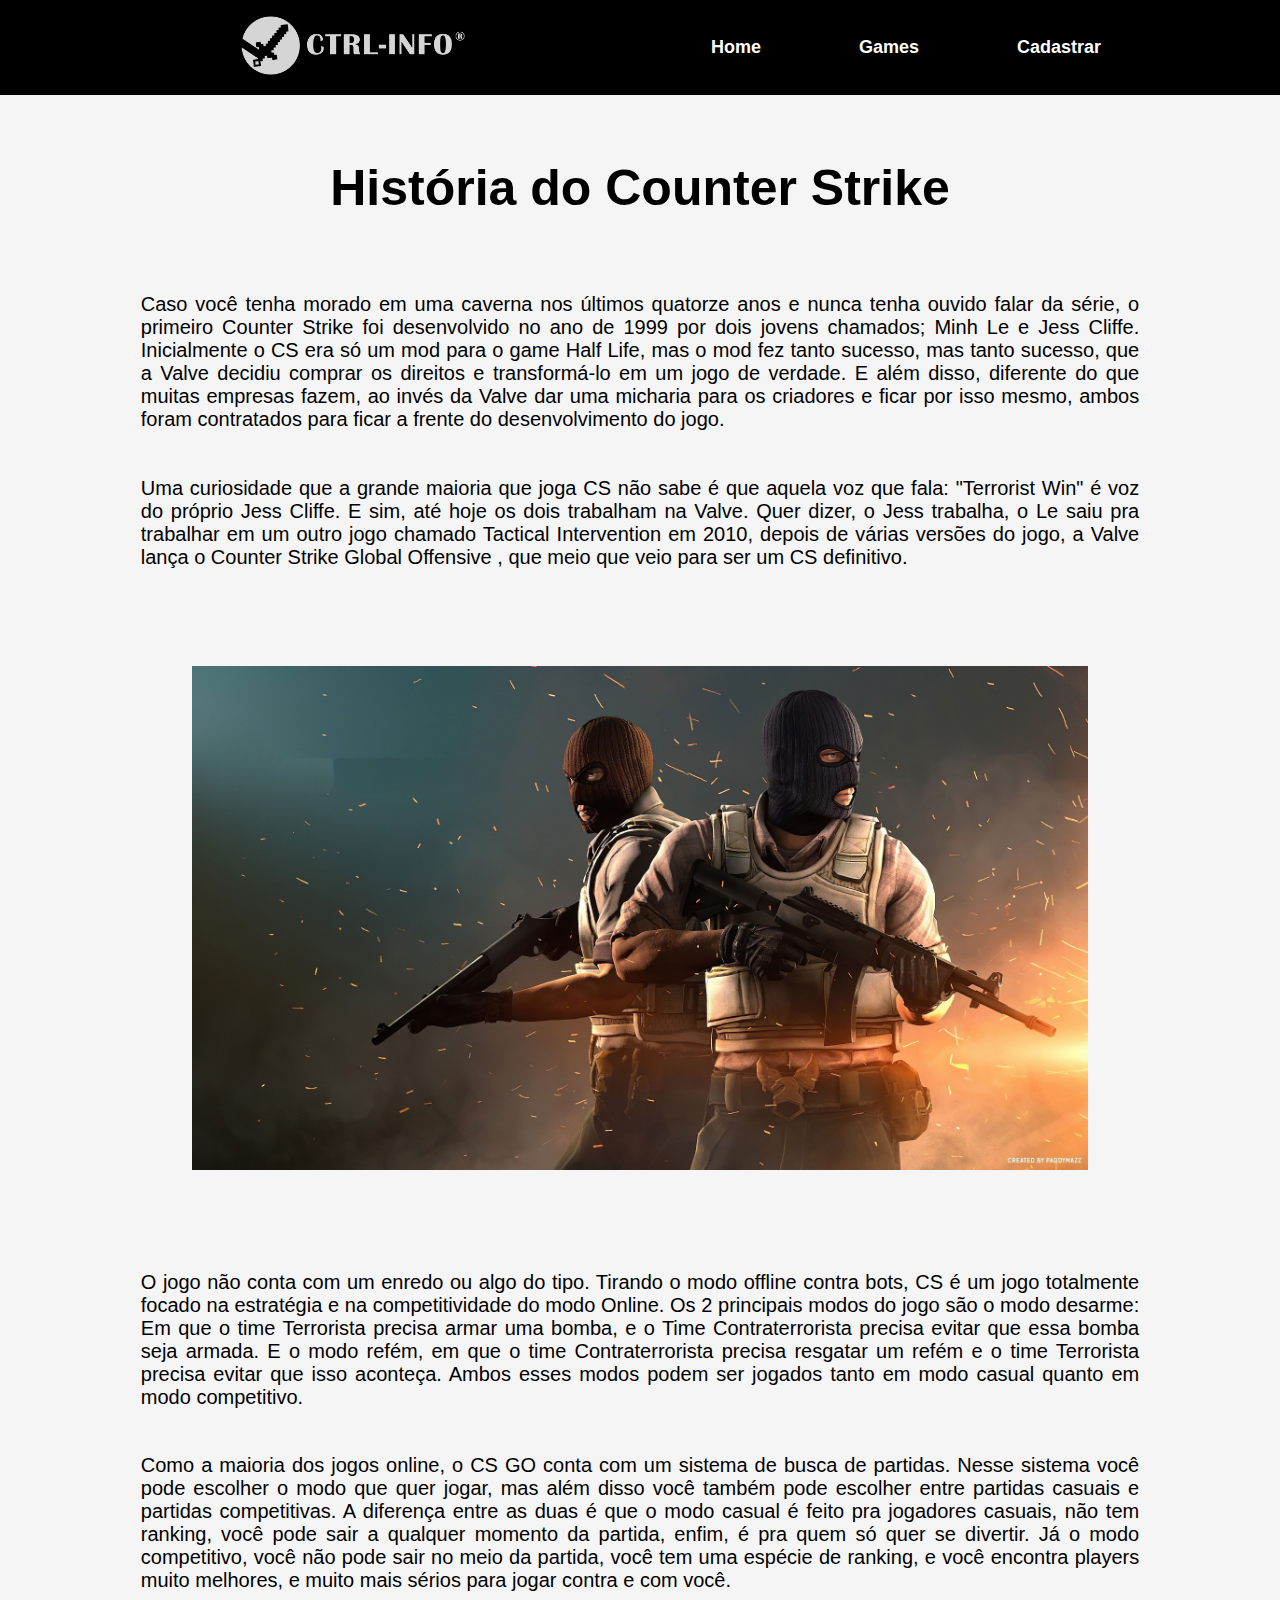
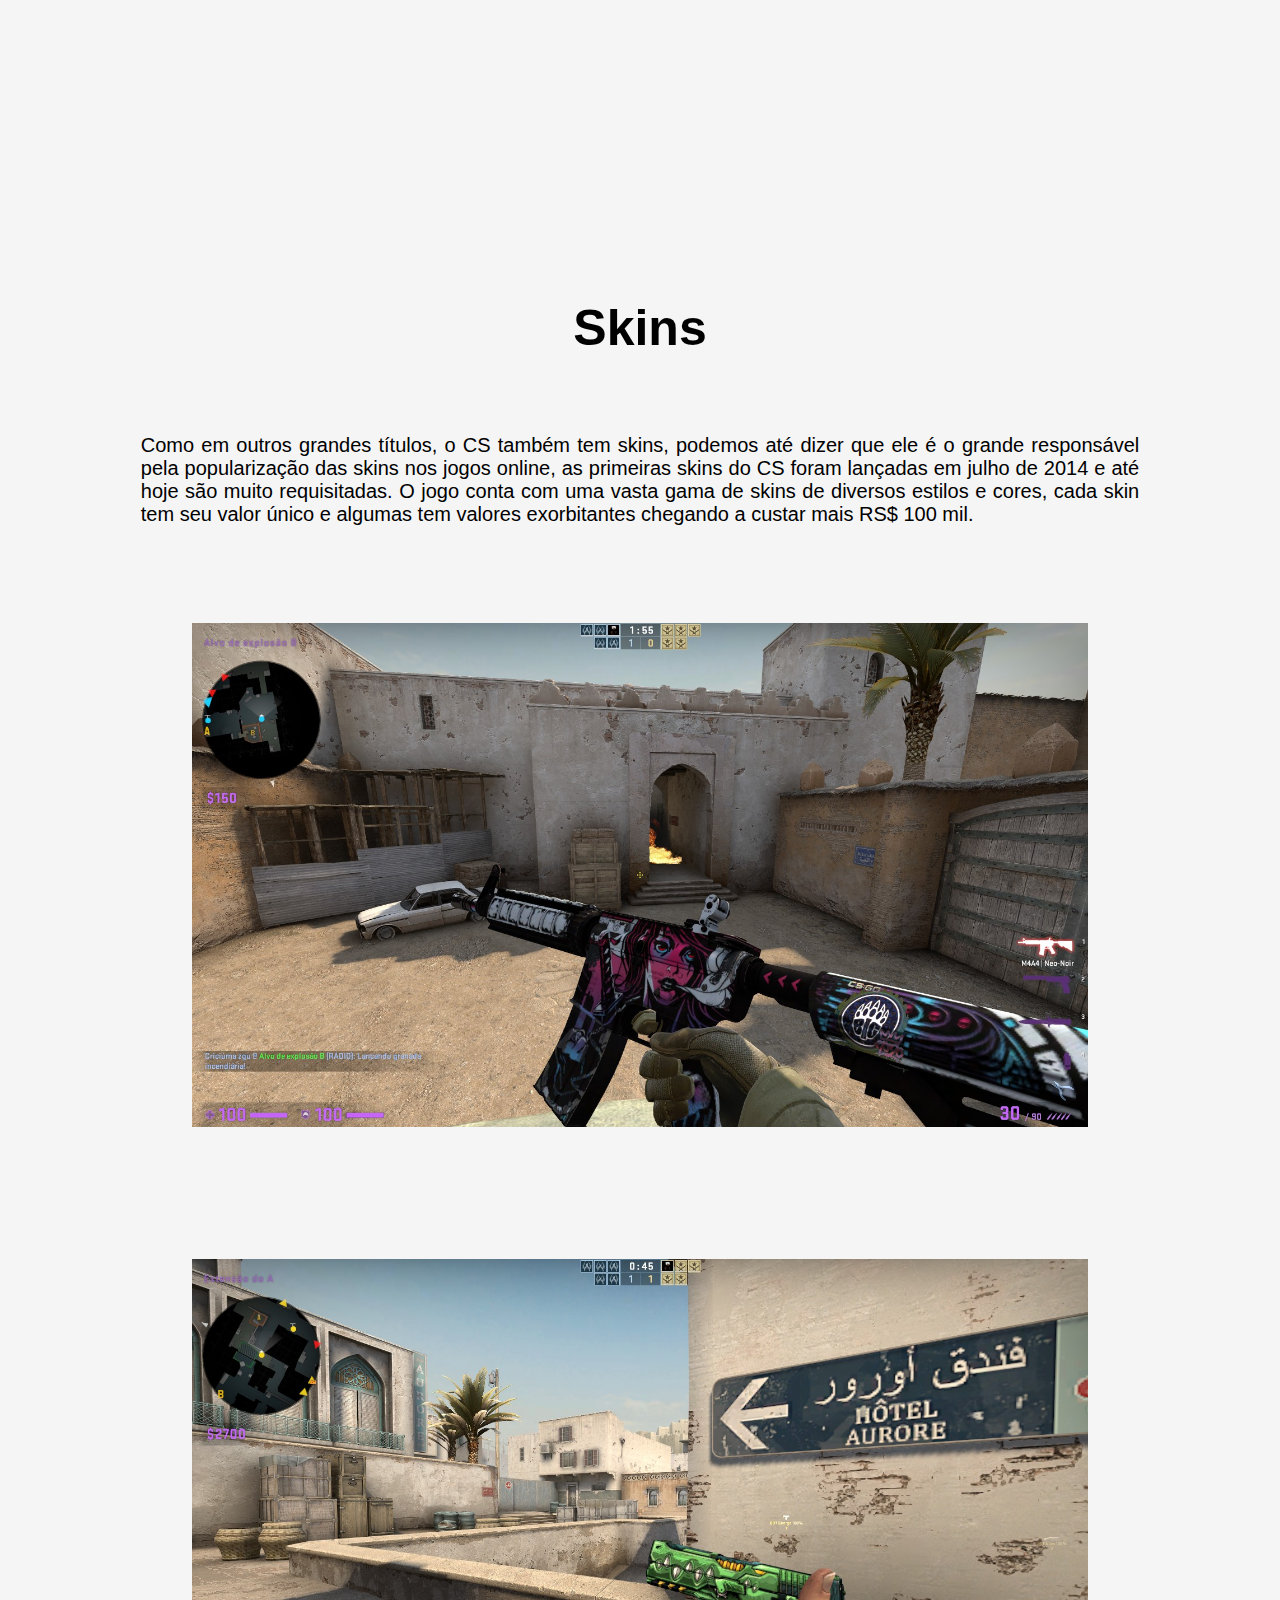
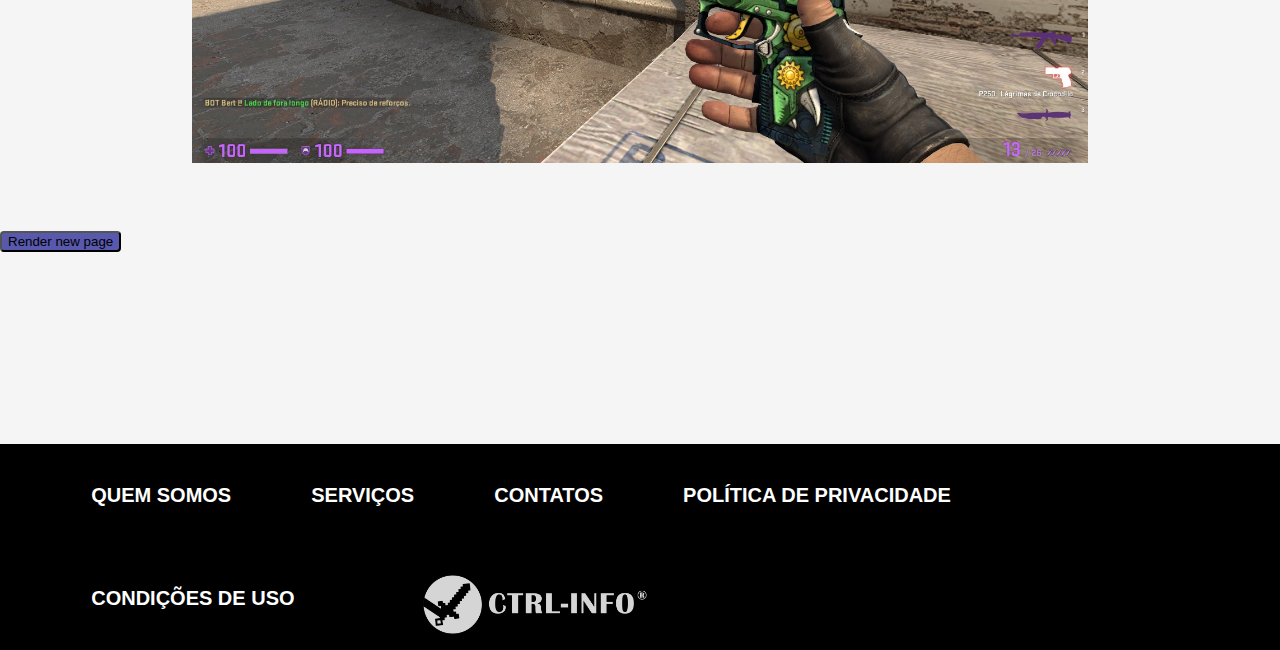
<file: Index.html>
<!DOCTYPE html>
<html lang="pt-br">

<head>
    <meta charset="UTF-8">
    <meta http-equiv="X-UA-Compatible" content="IE=edge">
    <meta name="viewport" content="width=device-width, initial-scale=1.0">
    <title>Ctrl-Info-Home</title>
    <link href="style.css" rel="stylesheet" type="text/css" />
    <link rel="icon" href="img/13.png">
</head>

<header>
    <section class="hheader">

        <section>
            <img src="img/logo-ctrl-extenso-branco.png" class="img_logo">
        </section>

        <section class="teste">
            <nav class="navegacao">
                <a class="page1" href="Index.html">Home</a>
                <a class="page3" href="page3.html" target="_blank">Games</a>
                <a class="page2" href="page2.html" target="_blank">Cadastrar</a>
            </nav>
        </section>
    </section>
</header>

<body>
    <section class="tudo">
        <main>
            <h2 class="titulo2">História do Counter Strike</h2>
            <article>
                <p class="tela1p1">Caso você tenha morado em uma caverna nos últimos quatorze anos e nunca tenha ouvido
                    falar da série, o
                    primeiro Counter Strike foi desenvolvido no ano de 1999 por dois jovens chamados; Minh Le e Jess
                    Cliffe.
                    Inicialmente o CS era só um mod para o game Half Life, mas o mod fez tanto sucesso, mas tanto
                    sucesso, que a Valve decidiu comprar os direitos e transformá-lo em um jogo de verdade. E além
                    disso, diferente do que muitas empresas fazem, ao invés da Valve dar uma micharia para os criadores
                    e
                    ficar por isso mesmo, ambos foram contratados para ficar a frente do desenvolvimento do jogo.</p>

                <p class="tela1p2">Uma curiosidade que a grande maioria que joga CS não sabe é que aquela voz que
                    fala: "Terrorist
                    Win" é voz do próprio Jess Cliffe.
                    E sim, até hoje os dois trabalham na Valve. Quer dizer, o Jess trabalha, o Le saiu pra trabalhar em
                    um outro jogo chamado Tactical Intervention
                    em 2010, depois de várias versões do jogo, a Valve lança o Counter Strike Global Offensive , que
                    meio que veio para ser um CS definitivo.</p>

                <img src="img/cs..jpg" class="tela1img1" alt="Banner CS-GO">

                <p class="tela1p2">O jogo não conta com um enredo ou algo do tipo.
                    Tirando o modo offline contra bots, CS é um jogo totalmente focado na estratégia e na
                    competitividade do modo Online.
                    Os 2 principais modos do jogo são o modo desarme: Em que o time Terrorista precisa armar uma bomba,
                    e o Time Contraterrorista precisa evitar que essa bomba seja armada. E o modo refém, em que o time
                    Contraterrorista precisa resgatar um refém e o time Terrorista precisa evitar que isso aconteça.
                    Ambos esses modos podem ser jogados tanto em modo casual quanto em modo competitivo.

                <p class="tela1p2">Como a maioria dos jogos online, o CS GO conta com um sistema de busca de partidas.
                    Nesse sistema
                    você pode escolher o modo que quer jogar, mas além disso você também pode escolher entre partidas
                    casuais e partidas competitivas.
                    A diferença entre as duas é que o modo casual é feito pra jogadores casuais, não tem ranking, você
                    pode sair a qualquer momento da partida, enfim, é pra quem só quer se divertir.
                    Já o modo competitivo, você não pode sair no meio da partida, você tem uma espécie de ranking, e
                    você
                    encontra players muito melhores, e muito mais sérios para jogar contra e com você.</p>

            </article>

            <article>
                <h3 class="titulo3">Skins</h3>
                <p class="tela1p1"> Como em outros grandes títulos, o CS também tem skins, podemos até dizer que ele é o
                    grande responsável pela popularização das skins nos jogos online, as primeiras skins do CS foram
                    lançadas em julho de 2014 e até hoje são muito requisitadas.
                    O jogo conta com uma vasta gama de skins de diversos
                    estilos e cores, cada skin tem seu valor único e algumas tem valores exorbitantes chegando a custar
                    mais RS$ 100 mil.
                </p>

                <img src="img/m4a4.jpg" class="tela1img1" alt="Skin CS-GO">
                <img src="img/p250.jpg" class="tela1img1" alt="Skin CS-GO">

                <button id="btn" onclick="load()">Render new page</button>

            </article>

        </main>

        <footer class="fFootter">
            <section class="espacoFooter">
                <section class="row-footer">
                    <section class="cFooter">
                        <h4>QUEM SOMOS</h4>
                    </section>

                    <section class="cFooter">
                        <h4>SERVIÇOS</h4>
                    </section>

                    <section class="cFooter">
                        <h4>CONTATOS</h4>
                    </section>

                    <section class="cFooter">
                        <h4>POLÍTICA DE PRIVACIDADE</h4>
                    </section>

                    <section class="cFooter">
                        <h4>CONDIÇÕES DE USO</h4>
                    </section>

                    <section class="cFooter">
                        <img src="img/logo-ctrl-extenso-branco.png" class="img_logo2">
                    </section>

                </section>

            </section>

        </footer>
    </section>
</body>
        <script src="script.js"></script>
</html>
</file>
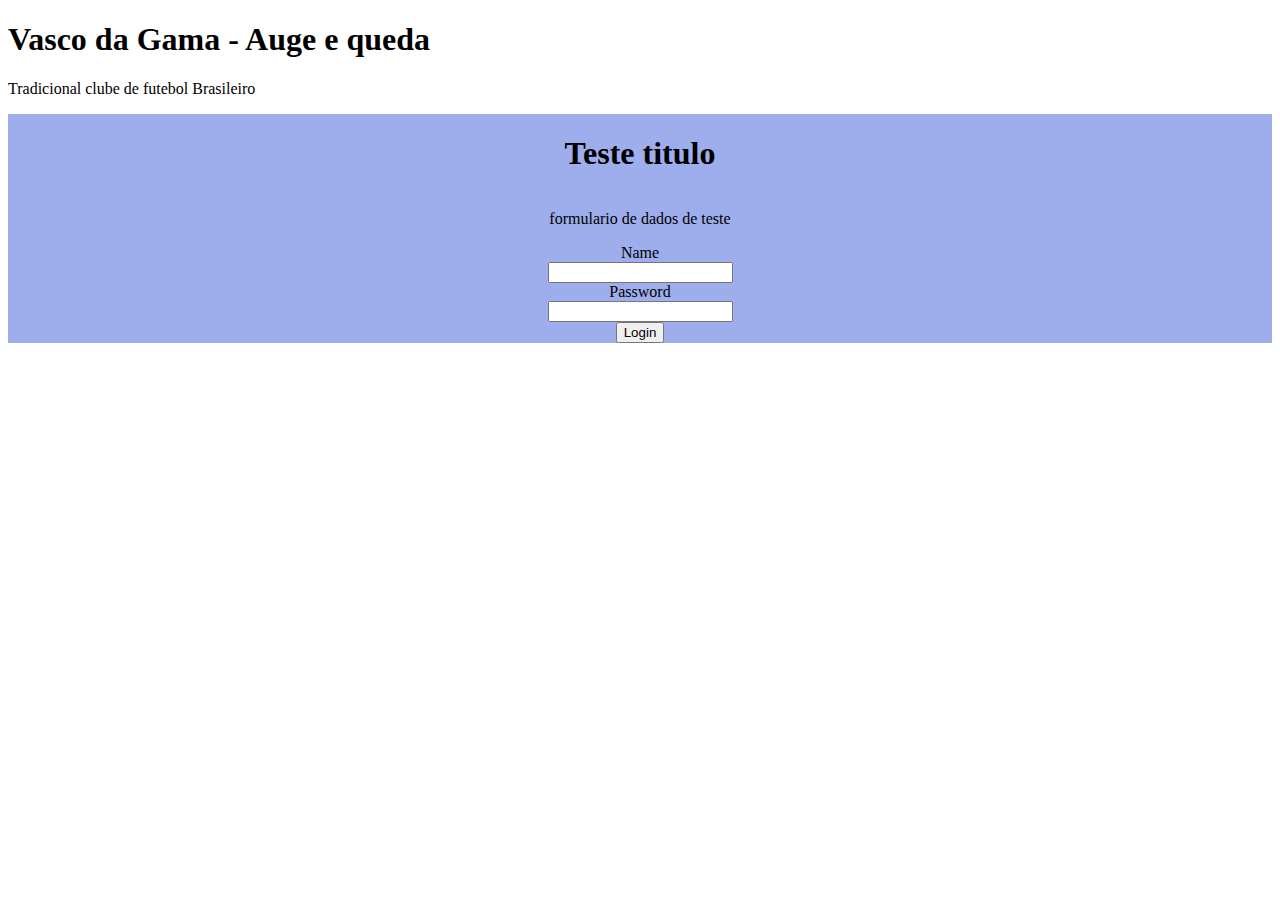
<file: ind.html>
<!DOCTYPE html>
<html lang="en">
<head>
    <meta charset="UTF-8">
    <meta name="viewport" content="width=device-width, initial-scale=1.0">
    <link href="styleForm.css" rel="stylesheet" type="text/css"/>
    <title>Vasco da Gama</title>
</head>
<body>
    <h1>Vasco da Gama - Auge e queda</h1>

    <p>Tradicional clube de futebol Brasileiro</p>
    <form  onsubmit="return permitirLogin()" id="formulario" action="" method="post">

        <h1>Teste titulo</h1>
        <p>formulario de dados de teste</p>
        <label for="name">Name</label>
        <input type="text" id="name">

        <label for="password">Password</label>
        <input type="text" id="password">
        <button onclick="permitirLogin()">Login</button>

    </form>

    <script src="script.js"></script>
</body>
</html>
</file>
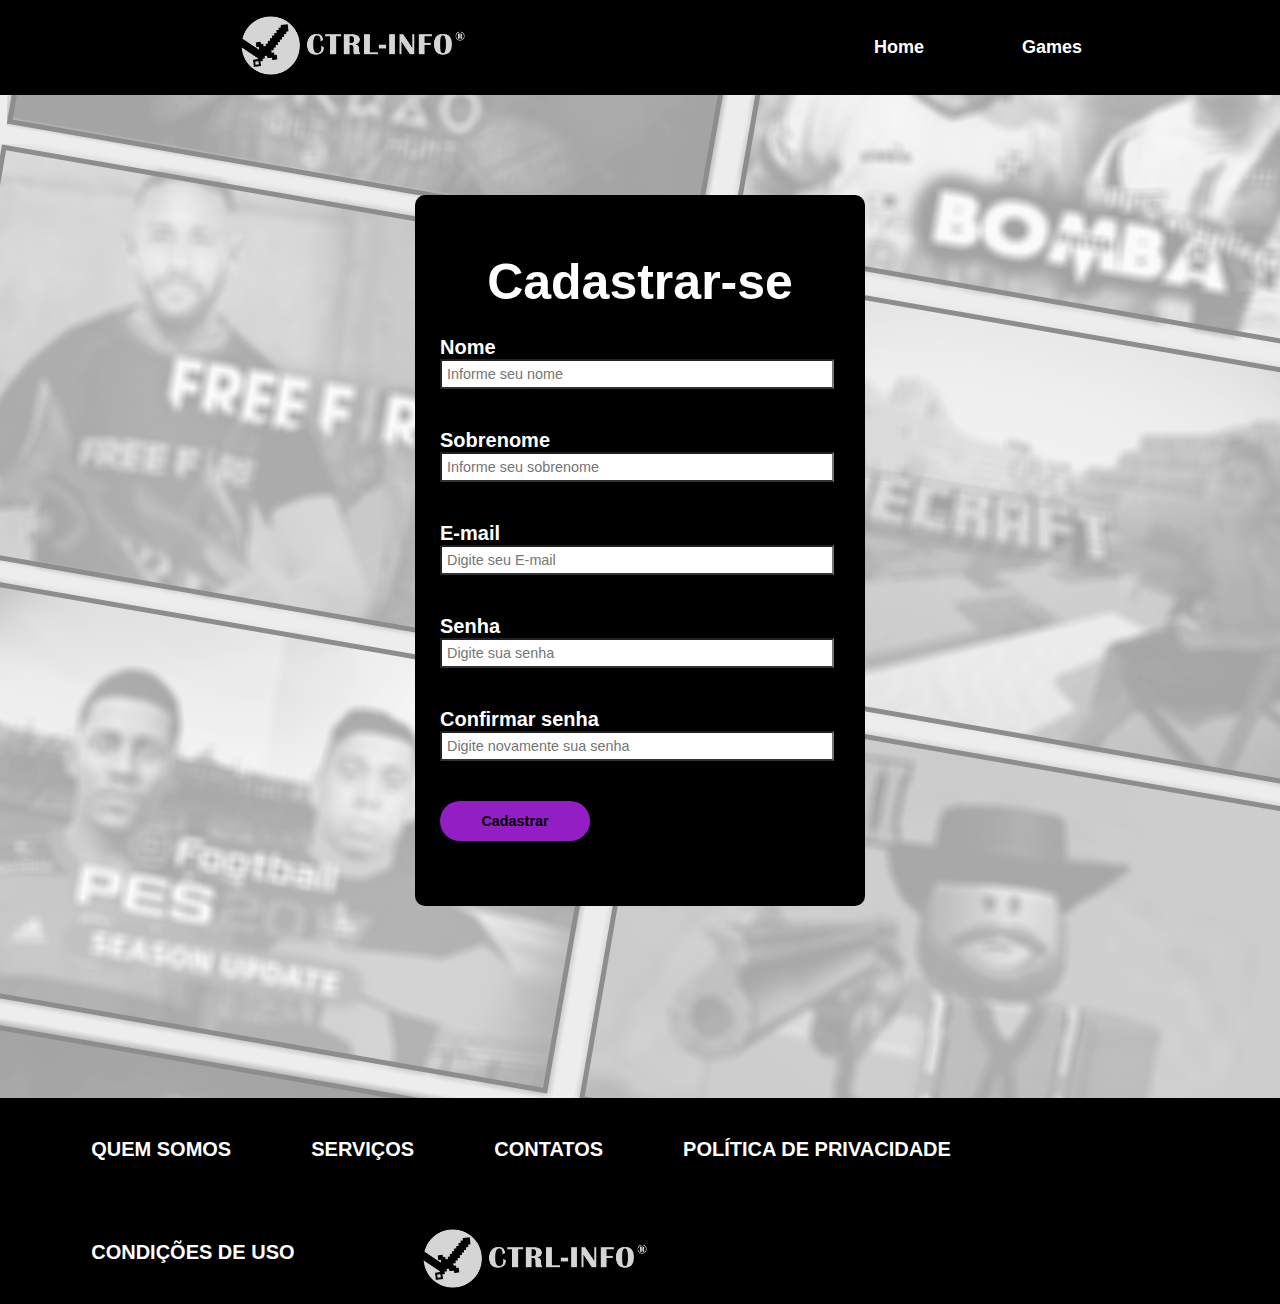
<file: page2.html>
<!DOCTYPE html>
<html lang="pt-br">

<head>
    <meta charset="UTF-8">
    <meta http-equiv="X-UA-Compatible" content="IE=edge">
    <meta name="viewport" content="width=device-width, initial-scale=1.0">
    <title>Ctrl-Info-Cadastro</title>
    <link href="style.css" rel="stylesheet" type="text/css" />
    <link rel="icon" href="img/13.png">
</head>
<header>
    <section class="hheader">
        <section class="logo"><img src="img/logo-ctrl-extenso-branco.png" class="img_logo"></section>
        <section class="teste">
            <nav class="navegacao">
                <a class="page1" href="Index.html">Home</a>
                <a class="page3" href="page3.html" target="_blank">Games</a>
            </nav>
        </section>
    </section>
</header>

<body class="corpo2">
    <section id="cardCadastro">
        <h1>Cadastrar-se</h1>
        <form id="register-form" action="">
            <section class="full-box">
                <label for="name">Nome</label>
                <input type="text" name="name" id="name" placeholder="Informe seu nome">
            </section>

            <section class="full-box">
                <label for="lastname">Sobrenome</label>
                <input type="text" name="lastname" id="lastname" placeholder="Informe seu sobrenome">
            </section>

            <section class="full-box">
                <label for="email">E-mail</label>
                <input type="email" name="email" id="email" placeholder="Digite seu E-mail">
            </section>

            <section class="full-box">
                <label for="lastname">Senha</label>
                <input type="password" name="password" id="password" placeholder="Digite sua senha">

            </section>
            <section class="full-box">
                <label for="passconfirmation">Confirmar senha</label>
                <input type="password" name="passconfirmation" id="passwordconfirmation"
                    placeholder="Digite novamente sua senha">
            </section>

            <section class="full-box">
                <input id="btn-submit" type="submit" value="Cadastrar">
            </section>
        </form>
    </section>
</body>


<footer class="fFootter">
    <section class="espacoFooter">
        <section class="row-footer">
            <section class="cFooter">
                <h4>QUEM SOMOS</h4>
            </section>

            <section class="cFooter">
                <h4>SERVIÇOS</h4>
            </section>

            <section class="cFooter">
                <h4>CONTATOS</h4>
            </section> 

            <section class="cFooter">
                <h4>POLÍTICA DE PRIVACIDADE</h4>
            </section>

            <section class="cFooter">
                <h4>CONDIÇÕES DE USO</h4>
            </section>

            <section class="cFooter">
                <img src="img/logo-ctrl-extenso-branco.png" class="img_logo2">
            </section>

        </section>

    </section>

</footer>

</body>

</html>
</file>
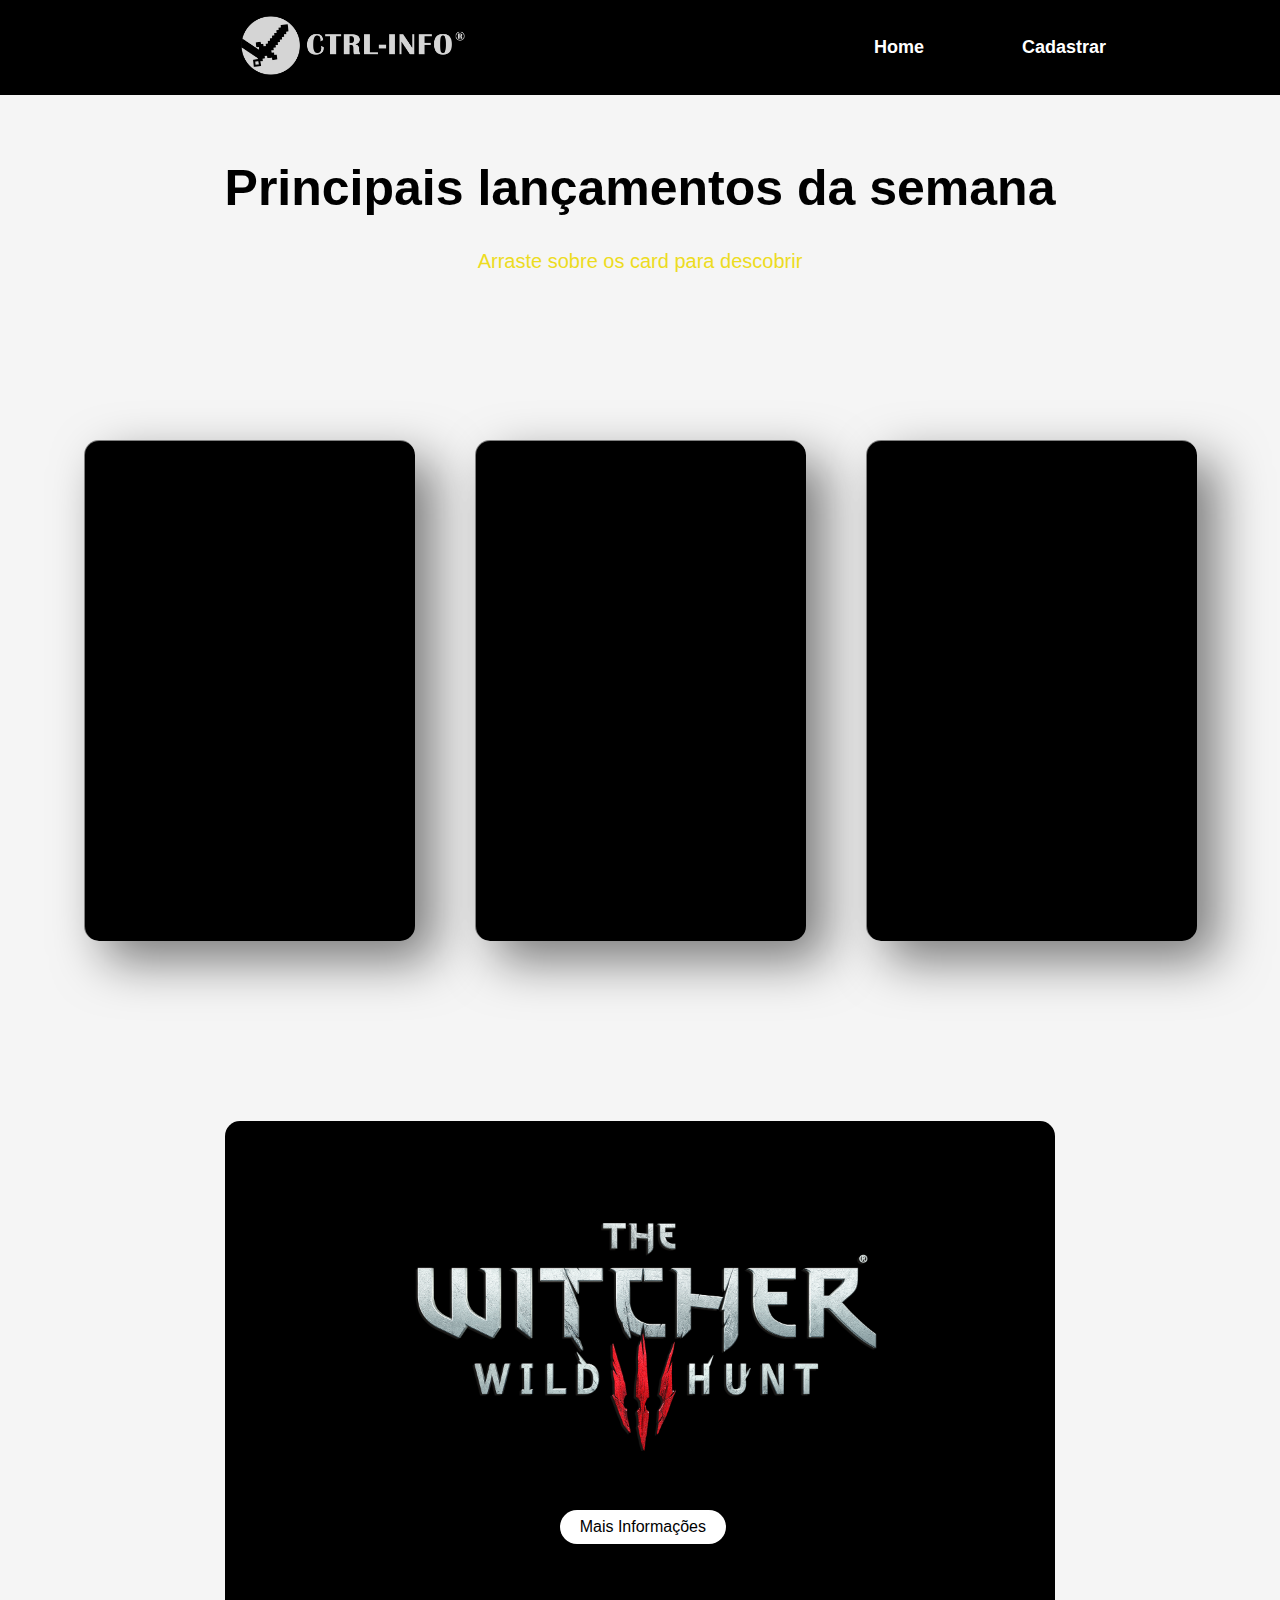
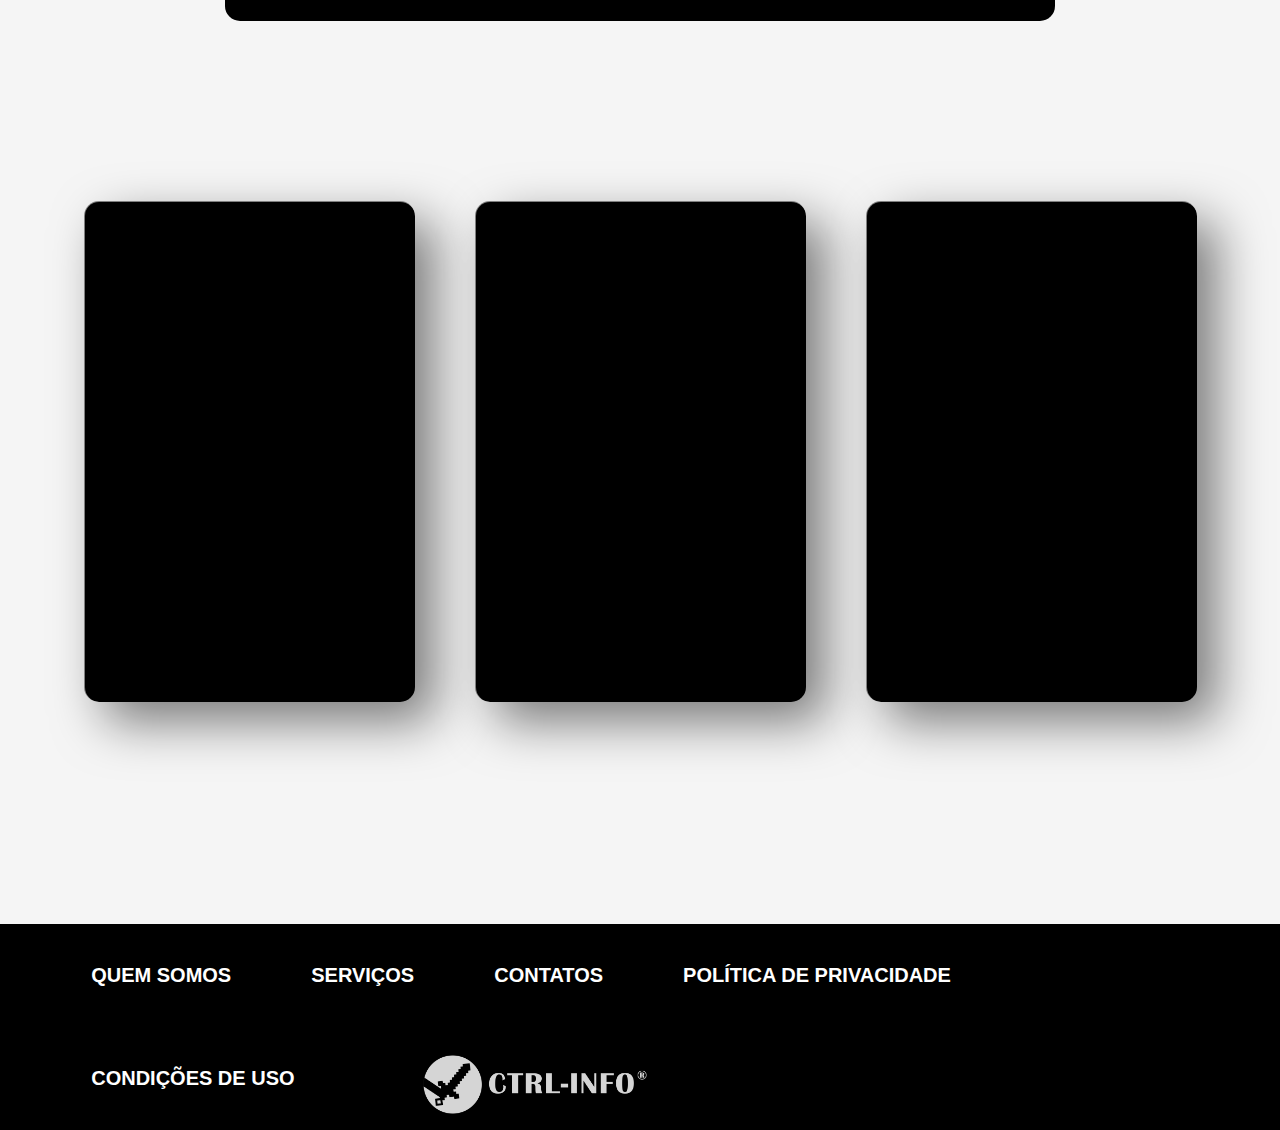
<file: page3.html>
<!DOCTYPE html>
<html lang="pt-br">

<head>
    <meta charset="UTF-8">
    <meta http-equiv="X-UA-Compatible" content="IE=edge">
    <meta name="viewport" content="width=device-width, initial-scale=1.0">
    <title>Ctrl-Info-Games</title>
    <link href="style.css" rel="stylesheet" type="text/css" />
    <link rel="icon" href="img/13.png">
    <header>
        <section class="hheader">
            <section class="logo"><img src="img/logo-ctrl-extenso-branco.png" class="img_logo"></section>
            <section class="teste">
                <nav class="navegacao">
                    <a class="page1" href="Index.html">Home</a>
                    <a class="page2" href="page2.html" target="_blank">Cadastrar</a>
                </nav>
            </section>
        </section>
    </header>
</head>

<body>
    <h1 class="tituloH1">Principais lançamentos da semana</h1>
    <section class="corpo3">
        <main>
            <h2 class="tituloH2">Arraste sobre os card para descobrir</h2>
            <section class="body2">
                <section class="TodosCardAqui">
                    <section class="card">
                        <section class="conteudo">
                            <h4 class="cardtitulo">Red Dead Redemption II</h4>

                            <img src="img/redII.png" alt="Logo Red Dead 2">

                            <a href="#">Mais Informações</a>
                        </section>
                    </section>

                    <section class="card">
                        <section class="conteudo">
                            <h4>Homem Aranha Miles Morales</h4>
                            <img src="img/spidermano.jpg" alt="Logo Homem aranha Miles Morales">
                            <a href="#">Mais Informações</a>
                        </section>
                    </section>

                    <section class="card">
                        <section class="conteudo">
                            <h4>FIFA 23 </h4>
                            <img src="img/Kylian_Mbappe_GEN5_KM_CROP_SOCIAL_1080x1350.jpg" alt="Logo Call of Duty Modern Warfare II">
                            <a href="#">Mais Informações</a>
                        </section>
                    </section>


                    <section class="card2">
                        <section class="conteudo">
                            <section class="extra">
                            <img src="img/tw.png" alt="Logo The Witcher 3">
                        </section>
                            <a href="#">Mais Informações</a>
                        </section>
                    </section>


                    <section class="card">
                        <section class="conteudo">
                            <h4>FIFA 23 </h4>
                            <img src="img/csgo.jpg" alt="Logo Call of Duty Modern Warfare II">
                            <a href="#">Mais Informações</a>
                        </section>
                    </section>

                    <section class="card">
                        <section class="conteudo">
                            <h4>Far Cry 6</h4>
                            <img src="img/farcry.png" alt="Logo Call of Duty Modern Warfare II">
                            <a href="#">Mais Informações</a>
                        </section>
                    </section>

                    <section class="card">
                        <section class="conteudo">
                            <h4>GTA V</h4>
                            <img src="img/gtav.jpg" alt="Logo Call of Duty Modern Warfare II">
                            <a href="#">Mais Informações</a>
                        </section>
                    </section>

                </section>
            </section>

    </section>

    </main>
    </section>
    <footer class="fFootter">
        <section class="espacoFooter">
            <section class="row-footer">
                <section class="cFooter">
                    <h4>QUEM SOMOS</h4>
                </section>
    
                <section class="cFooter">
                    <h4>SERVIÇOS</h4>
                </section>
    
                <section class="cFooter">
                    <h4>CONTATOS</h4>
                </section> 
    
                <section class="cFooter">
                    <h4>POLÍTICA DE PRIVACIDADE</h4>
                </section>

                <section class="cFooter">
                    <h4>CONDIÇÕES DE USO</h4>
                </section>
    
                <section class="cFooter">
                    <img src="img/logo-ctrl-extenso-branco.png" class="img_logo2">
                </section>
    
            </section>
    
        </section>
    
    </footer>
</body>

</html>
</file>
<file: style.css>
body {
    margin: 0 auto;
    padding: 0;
    width: 100%;
    box-sizing: border-box;
    background-color: whitesmoke;
    font-family: sans-serif;
}

#btn{
    background-color: rgb(88, 88, 172);
    border-radius: 4px;
}

.hheader,
.navegacao {
    display: flex;
    flex-direction: row;
    align-items: center;
    display: inline-flex;
}

.hheader {
    display: flex;
    flex-direction: row;
    align-items: center;
    background-color: black;
    padding: 1% 10%;
    justify-content: space-between;
}

.navegacao {
    gap: 3em;
    width: 50%;
}

.navegacao a {
    font-weight: bold;
    display: inline-block;
    width: 65px;
    color: #ffffff;
    text-decoration: none;
    padding-right: 50px;
    font-size: 18px;
    position: relative;

}

.img_logo {
    width: 250px;
    margin-left: 100px;
}

.TodosCardAqui {
    position: relative;
    display: flex;
    justify-content: center;
    align-items: center;
    max-width: 1200px;
    flex-wrap: wrap;
    z-index: 1;
}

.TodosCardAqui .card {
    position: relative;
    width: 330px;
    height: 500px;
    margin: 30px;
    margin-top:150px;
    box-shadow: 20px 20px 50px rgba(0, 0, 0, 0.5);
    border-radius: 15px;
    background: black;
    overflow: hidden;
    display: flex;
    justify-content: center;
    border-top: 1px solid rgba(255, 255, 255, 0.5);
    border-left: 1px solid rgba(255, 255, 255, 0.5);
}

.body2 {
    display: flex;
    justify-content: center;
    align-items: center;
    min-height: 100vh;
}

.TodosCardAqui .card .conteudo {
    padding: 20px;
    text-align: center;
    transform: translateY(100px);
    opacity: 0;
    transition: 0.5s;
}

.TodosCardAqui .card:hover .conteudo {
    transform: translateY(0px);
    opacity: 1;
}

.TodosCardAqui .card .conteudo h2 {
    position: absolute;
    top: -80px;
    right: 30px;
    font-size: 8em;
    color: rgba(255, 255, 255, 0.05);
    pointer-events: none;
}

.TodosCardAqui .card .conteudo h3 {
    font-size: 1.8em;
    color: #fff;
    z-index: 1;
}

.TodosCardAqui .card .conteudo a {
    position: relative;
    display: inline-block;
    padding: 8px 20px;
    margin-top: 15px;
    background: #fff;
    color: #000;
    text-decoration: none;
    border-radius: 20px;
    font-weight: 500;
    box-shadow: 0 5px 15px rgba(0, 0, 0, 0.2);
}

.TodosCardAqui .card .conteudo img {
    max-width: 200px;
}

.titulo2 {
    text-align: center;
    margin-top: 5%;
    color: black;
    font-weight: bold;
    font-size: 50px;
}

.titulo3 {
    text-align: center;
    margin-top: 23%;
    color: black;
    font-weight: bold;
    font-size: 50px;
}

.tituloH1 {
    text-align: center;
    margin-top: 5%;
    color: black;
    font-weight: bold;
    font-size: 50px;
}

.tituloH2{
    text-align: center;
    color: rgb(237, 220, 33);
    font-weight: normal;
    font-size: 20px;
}

.titulo{
    text-align: center;
    margin-top: 5%;
    color: #ffffff;
    font-weight: bold;
    font-size: 50px;
}

.titulo h2{
    text-align: justify;
    margin-left: 55%;
}

.teste nav a::after {
    display: flex;
    content: " ";
    width: 0px;
    height: 4px;
    background-image: linear-gradient(45deg, #ffffff, rgb(226, 223, 223));
    position: absolute;
    top: 30px;
    left: 0px;
    transition: width 0.5s;
}

.teste nav a:hover::after {
    width: 30px;

}

h3,
h4,
h5 {
    text-align: justify;
    margin: 40px;
    font-size: 30px;
    color: black;
}

.tela1img1 {
    width: 70%;
    margin-left: 15%;
    margin-right: 10%;
    margin-top: 5%;
    margin-bottom: 5%;
}

input,
label {
    display: block;
    outline: none;
    width: 100%;
    color: white;
}


#cardCadastro {
    width: 400px;
    margin-left: auto;
    margin-right: auto;
    margin-top: 100px;
    background: black;
    border-radius: 10px;
    padding: 25px;
}

#cardCadastro h1 {
    text-align: center;
    margin-bottom: 25px;
    font-size: 50px;
    color:white;
}

#register-form {
    display: flex;
    flex-direction: column;
    flex-wrap: wrap;
    justify-content: space-between;
}



label {
    font-weight: bold;
    font-size: 20px;
}

input {
    border-bottom: 2px solid #323232;
    padding: 5px;
    font-size: .9rem;
    margin-bottom: 40px;
    width: 380px;
    
}

input:focus {
    border-color: #ffffff;
}

input[type="submit"] {
    background-color: rgb(147, 31, 196);
    color: black;
    font-weight: bold;
    border: none;
    border-radius: 20px;
    height: 40px;
    width: 150px;
}

.corpo2{
    background-image: url(img/logobranca.png);
    background-image: no-repeat;
    background-size: center center;
}

.espacoFooter{
    max-width: 100%;
    padding: 0 4%;
    margin-top: 15%;
    background-color: #000;
}

.row-footer{
    display:flex;
    flex-wrap: wrap;


}

.cFootter h4{
    width: 25%;
    padding: 0 15px;
}

.img_logo2{
    width: 250px;
    margin-top: 10%;
    margin-left: 30%;
}

.fFootter .espacoFooter .row-footer .cFooter h4{
    font-size: 20px;
    color:white;
}

.TodosCardAqui .card2 {
    position: relative;
    width: 830px;
    height: 500px;
    margin: 30px;
    margin-top: 150px;
    border-radius: 15px;
    background-color: black;
    display: flex;
    justify-content: center;
    align-items: wrap;
}

.TodosCardAqui .card2 img {
    height: 250px;
    margin-top: 80px;
}

.TodosCardAqui .card2 .conteudo a {
    position: relative;
    display: inline-block;
    padding: 8px 20px;
    margin-top: 55px;
    margin-left: 170px;
    background: #fff;
    color: #000;
    text-decoration: none;
    border-radius: 20px;
    font-weight: 500;

}

.TodosCardAqui .card .conteudo .cardtitulo h3, h4 {
    text-align: center;
    color: white;
}

.tela1p1{
    text-align: justify;
    padding: 1%;
    margin-left: 10%;
    margin-right: 10%;
    margin-top: 5%;
    font-size: 20px;
}


.tela1p2{
    text-align: justify;
    padding: 1%;
    margin-left: 10%;
    margin-right: 10%;
    font-size: 20px;
}
</file>
<file: styleForm.css>
#formulario {
    margin: 0;
    padding: 0;
    align-items: center; /* Alterei para 'center' para centralizar os itens horizontalmente */
    background-color: rgb(158, 173, 235);
    display: flex;
    flex-direction: column; /* Adicionei esta linha para garantir que os itens estejam em uma coluna */
}
</file>
